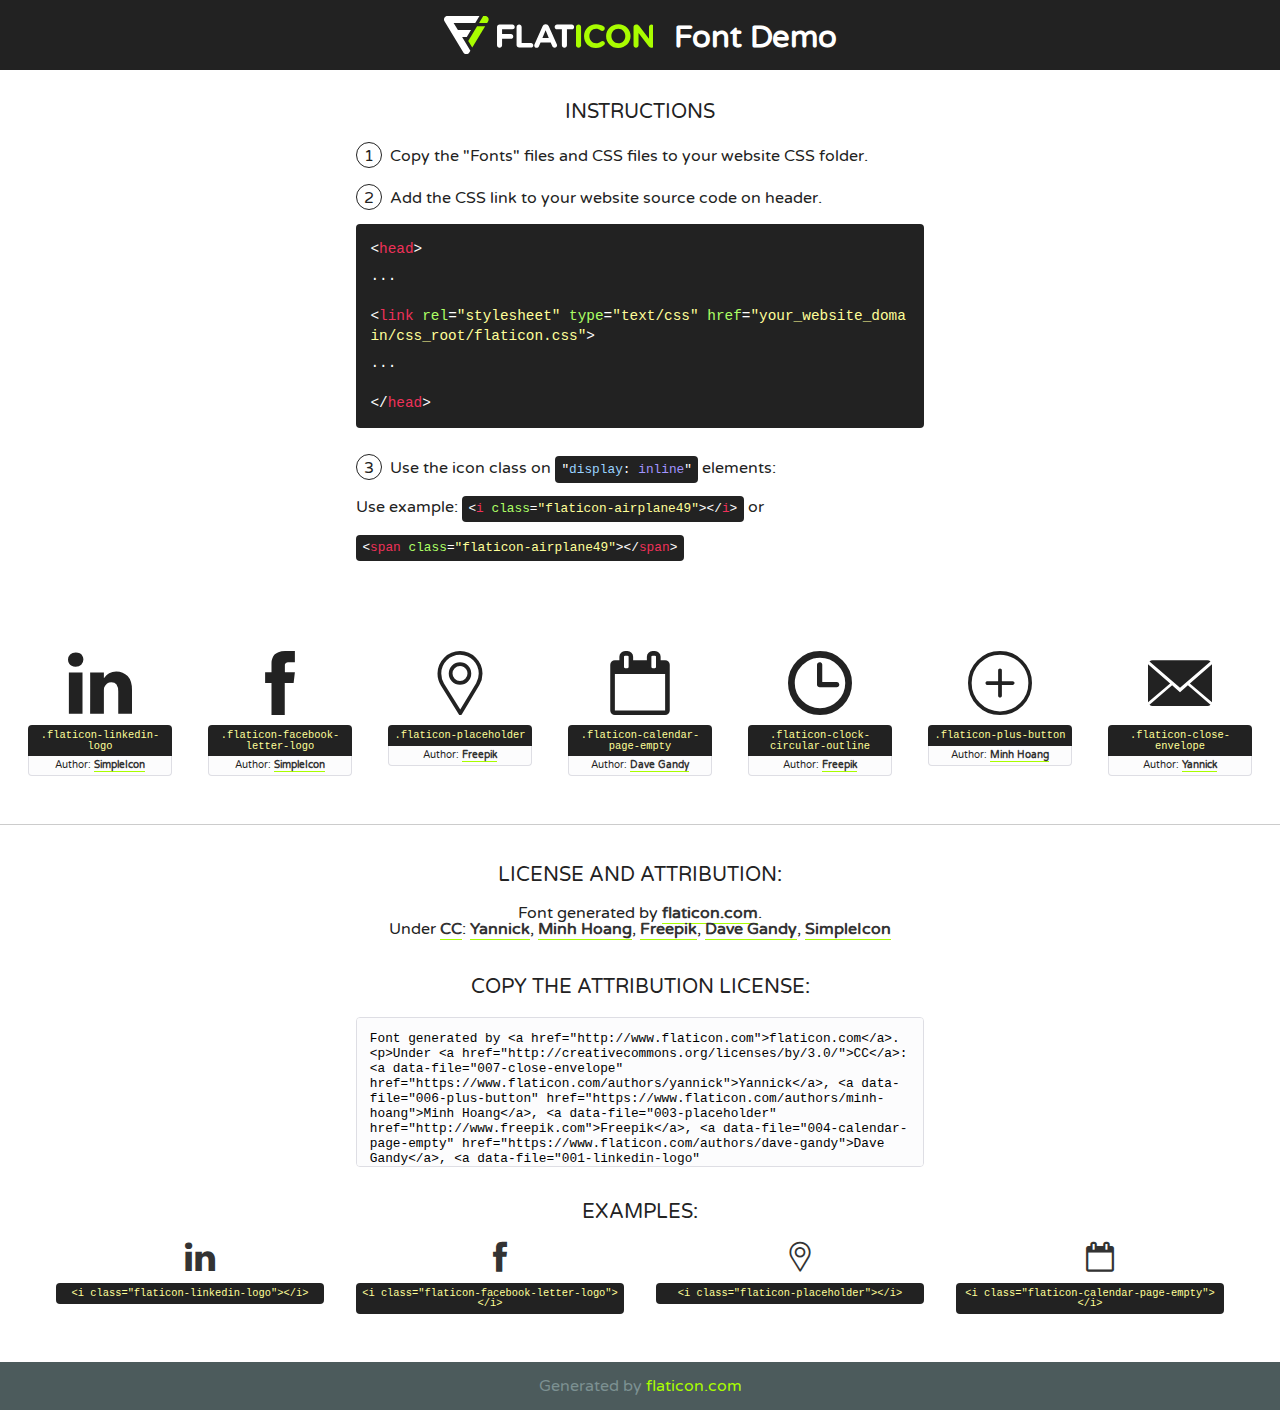
<file: font/flaticon/flaticon.html>
<!DOCTYPE html>
<!--
  Flaticon icon font: Flaticon
  Creation date: 23/07/2018 05:49
-->
<html>
<!DOCTYPE html>
<html>

<head>
    <title>Flaticon WebFont</title>
    <link href="http://fonts.googleapis.com/css?family=Varela+Round" rel="stylesheet" type="text/css" />
    <link rel="stylesheet" type="text/css" href="flaticon.css">
    <meta charset="UTF-8">
    <style>
    html, body, div, span, applet, object, iframe,
    h1, h2, h3, h4, h5, h6, p, blockquote, pre,
    a, abbr, acronym, address, big, cite, code,
    del, dfn, em, img, ins, kbd, q, s, samp,
    small, strike, strong, sub, sup, tt, var,
    b, u, i, center,
    dl, dt, dd, ol, ul, li,
    fieldset, form, label, legend,
    table, caption, tbody, tfoot, thead, tr, th, td,
    article, aside, canvas, details, embed, 
    figure, figcaption, footer, header, hgroup, 
    menu, nav, output, ruby, section, summary,
    time, mark, audio, video {
        margin: 0;
        padding: 0;
        border: 0;
        font-size: 100%;
        font: inherit;
        vertical-align: baseline;
    }
    /* HTML5 display-role reset for older browsers */
    article, aside, details, figcaption, figure, 
    footer, header, hgroup, menu, nav, section {
        display: block;
    }
    body {
        line-height: 1;
    }
    ol, ul {
        list-style: none;
    }
    blockquote, q {
        quotes: none;
    }
    blockquote:before, blockquote:after,
    q:before, q:after {
        content: '';
        content: none;
    }
    table {
        border-collapse: collapse;
        border-spacing: 0;
    }
    body {
        font-family: 'Varela Round', Helvetica, Arial, sans-serif;
        font-size: 16px;
        color: #222;
    }
    a {
        color: #333;
        border-bottom: 1px solid #a9fd00;
        font-weight: bold;
        text-decoration: none;
    }
    * {
        -moz-box-sizing: border-box;
        -webkit-box-sizing: border-box;
        box-sizing: border-box;
        margin: 0;
        padding: 0;
    }
    [class^="flaticon-"]:before, [class*=" flaticon-"]:before, [class^="flaticon-"]:after, [class*=" flaticon-"]:after {
        font-family: Flaticon;
        font-size: 30px;
        font-style: normal;
        margin-left: 20px;
        color: #333;
    }
    .wrapper {
        max-width: 600px;
        margin: auto;
        padding: 0 1em;
    }
    .title {
        font-size: 1.25em;
        text-align: center;
        margin-bottom: 1em;
        text-transform: uppercase;
    }
    header {
        text-align: center;
        background-color: #222;
        color: #fff;
        padding: 1em;
    }
    header .logo {
        width: 210px;
        height: 38px;
        display: inline-block;
        vertical-align: middle;
        margin-right: 1em;
        border: none;
    }
    header strong {
        font-size: 1.95em;
        font-weight: bold;
        vertical-align: middle;
        margin-top: 5px;
        display: inline-block;
    }
    .demo {
        margin: 2em auto;
        line-height: 1.25em;
    }
    .demo ul li {
        margin-bottom: 1em;
    }
    .demo ul li .num {
        color: #222;
        border-radius: 20px;
        display: inline-block;
        width: 26px;
        padding: 3px;
        height: 26px;
        text-align: center;
        margin-right: 0.5em;
        border: 1px solid #222;
    }
    .demo ul li code {
        background-color: #222;
        border-radius: 4px;
        padding: 0.25em 0.5em;
        display: inline-block;
        color: #fff;
        font-family: Consolas,Monaco,Lucida Console,Liberation Mono,DejaVu Sans Mono,Bitstream Vera Sans Mono,Courier New, monospace;
        font-weight: lighter;
        margin-top: 1em;
        font-size: 0.8em;
        word-break: break-all;
    }
    .demo ul li code.big {
        padding: 1em;
        font-size: 0.9em;
    }
    .demo ul li code .red {
        color: #EF3159;
    }
    .demo ul li code .green {
        color: #ACFF65;
    }
    .demo ul li code .yellow {
        color: #FFFF99;
    }
    .demo ul li code .blue {
        color: #99D3FF;
    }
    .demo ul li code .purple {
        color: #A295FF;
    }
    .demo ul li code .dots {
        margin-top: 0.5em;
        display: block;
    }
    #glyphs {
        border-bottom: 1px solid #ccc;
        padding: 2em 0;
        text-align: center;
    }
    .glyph {
        display: inline-block;
        width: 9em;
        margin: 1em;
        text-align: center;
        vertical-align: top;
        background: #FFF;
    }
    .glyph .glyph-icon {
        padding: 10px;
        display: block;
        font-family:"Flaticon";
        font-size: 64px;
        line-height: 1;
    }
    .glyph .glyph-icon:before {
        font-size: 64px;
        color: #222;
        margin-left: 0;
    }
    .class-name {
        font-size: 0.65em;
        background-color: #222;
        color: #fff;
        border-radius: 4px 4px 0 0;
        padding: 0.5em;
        color: #FFFF99;
        font-family: Consolas,Monaco,Lucida Console,Liberation Mono,DejaVu Sans Mono,Bitstream Vera Sans Mono,Courier New, monospace;
    }
    .author-name {
        font-size: 0.6em;
        background-color: #fcfcfd;
        border: 1px solid #DEDEE4;
        border-top: 0;
        border-radius: 0 0 4px 4px;
        padding: 0.5em;
    }
    .class-name:last-child {
        font-size: 10px;
        color:#888;
    }
    .class-name:last-child a {
        font-size: 10px;
        color:#555;
    }
    .class-name:last-child a:hover {
        color:#a9fd00;
    }
    .glyph > input {
        display: block;
        width: 100px;
        margin: 5px auto;
        text-align: center;
        font-size: 12px;
        cursor: text;
    }
    .glyph > input.icon-input {
        font-family:"Flaticon";
        font-size: 16px;
        margin-bottom: 10px;
    }
    .attribution .title {
        margin-top: 2em;
    }
    .attribution textarea {
        background-color: #fcfcfd;
        padding: 1em;
        border: none;
        box-shadow: none;
        border: 1px solid #DEDEE4;
        border-radius: 4px;
        resize: none;
        width: 100%;
        height: 150px;
        font-size: 0.8em;
        font-family: Consolas,Monaco,Lucida Console,Liberation Mono,DejaVu Sans Mono,Bitstream Vera Sans Mono,Courier New, monospace;
        -webkit-appearance: none;
    }
    .iconsuse {
        margin: 2em auto;
        text-align: center;
        max-width: 1200px;
    }
    .iconsuse:after {
        content: '';
        display: table;
        clear: both;
    }
    .iconsuse .image {
        float: left;
        width: 25%;
        padding: 0 1em;
    }
    .iconsuse .image p {
        margin-bottom: 1em;
    }
    .iconsuse .image span {
        display: block;
        font-size: 0.65em;
        background-color: #222;
        color: #fff;
        border-radius: 4px;
        padding: 0.5em;
        color: #FFFF99;
        margin-top: 1em;
        font-family: Consolas,Monaco,Lucida Console,Liberation Mono,DejaVu Sans Mono,Bitstream Vera Sans Mono,Courier New, monospace;
    }
    #footer {
        text-align: center;
        background-color: #4C5B5C;
        color: #7c9192;
        padding: 1em;
    }
    #footer a {
        border: none;
        color: #a9fd00;
        font-weight: normal;
    }
    @media (max-width: 960px) {
        .iconsuse .image {
            width: 50%;
        }
    }
    @media (max-width: 560px) {
        .iconsuse .image {
            width: 100%;
        }
    }
    </style>
</head>

<body class="characters-off">

    <header>
        <a href="http://www.flaticon.com" target="_blank" class="logo">
            <svg version="1.1" xmlns="http://www.w3.org/2000/svg" xmlns:xlink="http://www.w3.org/1999/xlink" xmlns:a="http://ns.adobe.com/AdobeSVGViewerExtensions/3.0/" viewBox="0 0 560.875 102.036" enable-background="new 0 0 560.875 102.036" xml:space="preserve">
                <defs>
                </defs>
                <g>
                    <g class="letters">
                        <path fill="#ffffff" d="M141.596,29.675c0-3.777,2.985-6.767,6.764-6.767h34.438c3.426,0,6.15,2.728,6.15,6.15
                        c0,3.43-2.724,6.149-6.15,6.149h-27.674v13.091h23.719c3.429,0,6.151,2.724,6.151,6.15c0,3.43-2.723,6.149-6.151,6.149h-23.719
                        v17.574c0,3.773-2.986,6.761-6.764,6.761c-3.779,0-6.764-2.989-6.764-6.761V29.675z"></path>
                        <path fill="#ffffff" d="M193.844,29.149c0-3.781,2.985-6.767,6.764-6.767c3.776,0,6.763,2.985,6.763,6.767v42.957h25.039
                        c3.426,0,6.149,2.726,6.149,6.153c0,3.425-2.723,6.15-6.149,6.15h-31.802c-3.779,0-6.764-2.986-6.764-6.768V29.149z"></path>
                        <path fill="#ffffff" d="M241.891,75.71l21.438-48.407c1.492-3.341,4.215-5.357,7.906-5.357h0.792
                        c3.686,0,6.323,2.017,7.815,5.357l21.439,48.407c0.436,0.967,0.701,1.845,0.701,2.723c0,3.602-2.809,6.501-6.414,6.501
                        c-3.161,0-5.269-1.845-6.499-4.655l-4.132-9.661h-27.059l-4.301,10.102c-1.144,2.631-3.426,4.214-6.237,4.214
                        c-3.517,0-6.24-2.81-6.24-6.325C241.1,77.64,241.451,76.677,241.891,75.71z M279.932,58.666l-8.521-20.297l-8.526,20.297H279.932
                        z"></path>
                        <path fill="#ffffff" d="M314.864,35.387H301.86c-3.429,0-6.239-2.813-6.239-6.238c0-3.429,2.811-6.24,6.239-6.24h39.533
                        c3.426,0,6.237,2.811,6.237,6.24c0,3.425-2.811,6.238-6.237,6.238h-13.001v42.785c0,3.773-2.99,6.761-6.764,6.761
                        c-3.779,0-6.764-2.989-6.764-6.761V35.387z"></path>
                        <path fill="#A9FD00" d="M352.615,29.149c0-3.781,2.985-6.767,6.767-6.767c3.774,0,6.761,2.985,6.761,6.767v49.024
                        c0,3.773-2.987,6.761-6.761,6.761c-3.781,0-6.767-2.989-6.767-6.761V29.149z"></path>
                        <path fill="#A9FD00" d="M374.132,53.836v-0.179c0-17.481,13.178-31.801,32.065-31.801c9.22,0,15.459,2.458,20.557,6.238
                        c1.402,1.054,2.637,2.985,2.637,5.357c0,3.692-2.985,6.59-6.681,6.59c-1.845,0-3.071-0.702-4.044-1.319
                        c-3.776-2.813-7.729-4.393-12.562-4.393c-10.364,0-17.831,8.611-17.831,19.154v0.173c0,10.542,7.291,19.329,17.831,19.329
                        c5.715,0,9.492-1.756,13.359-4.834c1.049-0.874,2.458-1.491,4.039-1.491c3.429,0,6.325,2.813,6.325,6.236
                        c0,2.106-1.056,3.78-2.282,4.834c-5.539,4.834-12.036,7.733-21.878,7.733C387.572,85.464,374.132,71.493,374.132,53.836z"></path>
                        <path fill="#A9FD00" d="M433.009,53.836v-0.179c0-17.481,13.79-31.801,32.766-31.801c18.981,0,32.592,14.143,32.592,31.628v0.173
                        c0,17.483-13.785,31.807-32.769,31.807C446.625,85.464,433.009,71.32,433.009,53.836z M484.224,53.836v-0.179
                        c0-10.539-7.725-19.326-18.626-19.326c-10.893,0-18.449,8.611-18.449,19.154v0.173c0,10.542,7.73,19.329,18.626,19.329
                        C476.676,72.986,484.224,64.378,484.224,53.836z"></path>
                        <path fill="#A9FD00" d="M506.233,29.321c0-3.774,2.99-6.763,6.767-6.763h1.401c3.252,0,5.183,1.583,7.029,3.953l26.093,34.265
                        V29.059c0-3.692,2.99-6.677,6.681-6.677c3.683,0,6.671,2.985,6.671,6.677v48.934c0,3.78-2.987,6.765-6.764,6.765h-0.436
                        c-3.257,0-5.188-1.581-7.034-3.953l-27.056-35.492v32.944c0,3.687-2.985,6.676-6.678,6.676c-3.683,0-6.673-2.989-6.673-6.676
                        V29.321z"></path>
                    </g>
                    <g class="insignia">
                        <path fill="#ffffff" d="M48.372,56.137h12.517l11.156-18.537H37.186L25.688,18.539h57.825L94.668,0H9.271
                        C5.925,0,2.842,1.801,1.198,4.716c-1.644,2.907-1.593,6.482,0.134,9.343l50.38,83.501c1.678,2.781,4.689,4.476,7.938,4.476
                        c3.246,0,6.257-1.695,7.935-4.476l2.898-4.804L48.372,56.137z"></path>
                        <g class="i">
                            <path fill="#A9FD00" d="M93.575,18.539h0.031v0.004l21.652,0.004l2.705-4.488c1.727-2.861,1.778-6.436,0.133-9.343
                            C116.454,1.801,113.371,0,110.026,0h-5.294L93.575,18.539z"></path>
                            <polygon fill="#A9FD00" points="88.291,27.356 64.725,66.486 75.519,84.404 109.942,27.356"></polygon>
                        </g>
                    </g>
                </g>
            </svg>
        </a>
        <strong>Font Demo</strong>
    </header>


    <section class="demo wrapper">

        <p class="title">Instructions</p>

        <ul>
            <li>
                <span class="num">1</span>Copy the "Fonts" files and CSS files to your website CSS folder.
            </li>
            <li>
                <span class="num">2</span>Add the CSS link to your website source code on header.
                <code class="big">
                    &lt;<span class="red">head</span>&gt;
                    <br/><span class="dots">...</span>
                    <br/>&lt;<span class="red">link</span> <span class="green">rel</span>=<span class="yellow">"stylesheet"</span> <span class="green">type</span>=<span class="yellow">"text/css"</span> <span class="green">href</span>=<span class="yellow">"your_website_domain/css_root/flaticon.css"</span>&gt;
                    <br/><span class="dots">...</span>
                    <br/>&lt;/<span class="red">head</span>&gt;
                </code>
            </li>

            <li>
                <p>
                    <span class="num">3</span>Use the icon class on <code>"<span class="blue">display</span>:<span class="purple"> inline</span>"</code> elements:
                    <br />
                    Use example: <code>&lt;<span class="red">i</span> <span class="green">class</span>=<span class="yellow">&quot;flaticon-airplane49&quot;</span>&gt;&lt;/<span class="red">i</span>&gt;</code> or <code>&lt;<span class="red">span</span> <span class="green">class</span>=<span class="yellow">&quot;flaticon-airplane49&quot;</span>&gt;&lt;/<span class="red">span</span>&gt;</code>
            </li>
        </ul>

    </section>




   <section id="glyphs">          
    
      
        <div class="glyph"><div class="glyph-icon flaticon-linkedin-logo"></div>
            <div class="class-name">.flaticon-linkedin-logo</div>
            <div class="author-name">Author: <a data-file="001-linkedin-logo" href="https://www.flaticon.com/authors/simpleicon">SimpleIcon</a> </div> 
        </div>        
        
        <div class="glyph"><div class="glyph-icon flaticon-facebook-letter-logo"></div>
            <div class="class-name">.flaticon-facebook-letter-logo</div>
            <div class="author-name">Author: <a data-file="002-facebook-letter-logo" href="https://www.flaticon.com/authors/simpleicon">SimpleIcon</a> </div> 
        </div>        
        
        <div class="glyph"><div class="glyph-icon flaticon-placeholder"></div>
            <div class="class-name">.flaticon-placeholder</div>
            <div class="author-name">Author: <a data-file="003-placeholder" href="http://www.freepik.com">Freepik</a> </div> 
        </div>        
        
        <div class="glyph"><div class="glyph-icon flaticon-calendar-page-empty"></div>
            <div class="class-name">.flaticon-calendar-page-empty</div>
            <div class="author-name">Author: <a data-file="004-calendar-page-empty" href="https://www.flaticon.com/authors/dave-gandy">Dave Gandy</a> </div> 
        </div>        
        
        <div class="glyph"><div class="glyph-icon flaticon-clock-circular-outline"></div>
            <div class="class-name">.flaticon-clock-circular-outline</div>
            <div class="author-name">Author: <a data-file="005-clock-circular-outline" href="http://www.freepik.com">Freepik</a> </div> 
        </div>        
        
        <div class="glyph"><div class="glyph-icon flaticon-plus-button"></div>
            <div class="class-name">.flaticon-plus-button</div>
            <div class="author-name">Author: <a data-file="006-plus-button" href="https://www.flaticon.com/authors/minh-hoang">Minh Hoang</a> </div> 
        </div>        
        
        <div class="glyph"><div class="glyph-icon flaticon-close-envelope"></div>
            <div class="class-name">.flaticon-close-envelope</div>
            <div class="author-name">Author: <a data-file="007-close-envelope" href="https://www.flaticon.com/authors/yannick">Yannick</a> </div> 
        </div>        
        

    </section>



    <section class="attribution wrapper"   style="text-align:center;">

      <div class="title">License and attribution:</div><div class="attrDiv">Font generated by <a href="http://www.flaticon.com">flaticon.com</a>. <div><p>Under <a href="http://creativecommons.org/licenses/by/3.0/">CC</a>: <a data-file="007-close-envelope" href="https://www.flaticon.com/authors/yannick">Yannick</a>, <a data-file="006-plus-button" href="https://www.flaticon.com/authors/minh-hoang">Minh Hoang</a>, <a data-file="003-placeholder" href="http://www.freepik.com">Freepik</a>, <a data-file="004-calendar-page-empty" href="https://www.flaticon.com/authors/dave-gandy">Dave Gandy</a>, <a data-file="001-linkedin-logo" href="https://www.flaticon.com/authors/simpleicon">SimpleIcon</a></p>  </div>
      </div>
      <div class="title">Copy the Attribution License:</div>

    <textarea onclick="this.focus();this.select();">Font generated by &lt;a href=&quot;http://www.flaticon.com&quot;&gt;flaticon.com&lt;/a&gt;. <p>Under <a href="http://creativecommons.org/licenses/by/3.0/">CC</a>: <a data-file="007-close-envelope" href="https://www.flaticon.com/authors/yannick">Yannick</a>, <a data-file="006-plus-button" href="https://www.flaticon.com/authors/minh-hoang">Minh Hoang</a>, <a data-file="003-placeholder" href="http://www.freepik.com">Freepik</a>, <a data-file="004-calendar-page-empty" href="https://www.flaticon.com/authors/dave-gandy">Dave Gandy</a>, <a data-file="001-linkedin-logo" href="https://www.flaticon.com/authors/simpleicon">SimpleIcon</a></p>  
     </textarea>

    </section>

    <section class="iconsuse">

          <div class="title">Examples:</div>            
             
            <div class="image">
                <p>
                    <i class="glyph-icon flaticon-linkedin-logo"></i> 
                    <span>&lt;i class=&quot;flaticon-linkedin-logo&quot;&gt;&lt;/i&gt;</span>
                </p>
            </div>
            
            <div class="image">
                <p>
                    <i class="glyph-icon flaticon-facebook-letter-logo"></i> 
                    <span>&lt;i class=&quot;flaticon-facebook-letter-logo&quot;&gt;&lt;/i&gt;</span>
                </p>
            </div>
            
            <div class="image">
                <p>
                    <i class="glyph-icon flaticon-placeholder"></i> 
                    <span>&lt;i class=&quot;flaticon-placeholder&quot;&gt;&lt;/i&gt;</span>
                </p>
            </div>
            
            <div class="image">
                <p>
                    <i class="glyph-icon flaticon-calendar-page-empty"></i> 
                    <span>&lt;i class=&quot;flaticon-calendar-page-empty&quot;&gt;&lt;/i&gt;</span>
                </p>
            </div>
                       
        </div>
                            
    </section>

<div id="footer">
    <div>Generated by <a href="http://www.flaticon.com">flaticon.com</a>
    </div>
</div>



</body>
</html>
</file>
<file: font/flaticon/flaticon.css>
/*
  	Flaticon icon font: Flaticon
  	Creation date: 23/07/2018 05:49
  	*/

@font-face {
  font-family: "Flaticon";
  src: url("./Flaticon.eot");
  src: url("./Flaticon.eot?#iefix") format("embedded-opentype"),
       url("./Flaticon.woff") format("woff"),
       url("./Flaticon.ttf") format("truetype"),
       url("./Flaticon.svg#Flaticon") format("svg");
  font-weight: normal;
  font-style: normal;
}

@media screen and (-webkit-min-device-pixel-ratio:0) {
  @font-face {
    font-family: "Flaticon";
    src: url("./Flaticon.svg#Flaticon") format("svg");
  }
}

[class^="flaticon-"]:before, [class*=" flaticon-"]:before,
[class^="flaticon-"]:after, [class*=" flaticon-"]:after {   
  font-family: Flaticon;
        font-size: 20px;
font-style: normal;
}

.flaticon-linkedin-logo:before { content: "\f100"; }
.flaticon-facebook-letter-logo:before { content: "\f101"; }
.flaticon-placeholder:before { content: "\f102"; }
.flaticon-calendar-page-empty:before { content: "\f103"; }
.flaticon-clock-circular-outline:before { content: "\f104"; }
.flaticon-plus-button:before { content: "\f105"; }
.flaticon-close-envelope:before { content: "\f106"; }
</file>
